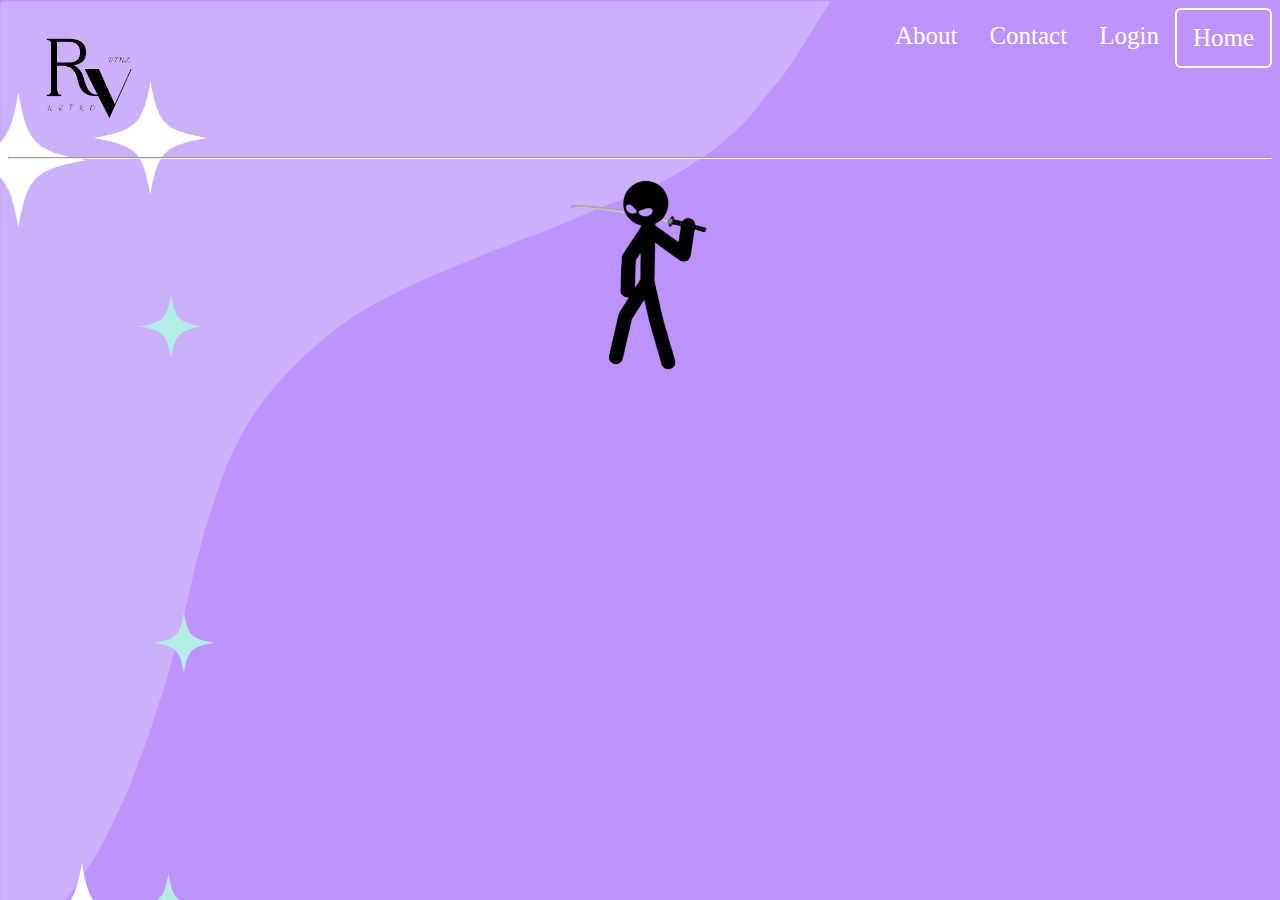
<file: index.html>
<!DOCTYPE html>
<html lang="en">
<head>
    <meta charset="UTF-8">
    <title>Retrovinz</title>
    <link rel="stylesheet" href="./style.css">
</head>
<body>
    

    <div class="topnav">
        <img src="./web design/IMG_9548-removebg-preview.png" width="150px">
        <a class="active" href="#home">Home</a>
        <a href="../project/multi page/login.html">Login</a>
        <a href="https://www.instagram.com/folafyk/">Contact</a>
        <a href="#about">About</a>
      </div><br>
<hr>
<img id="stickman" src="./web design/stickman-removebg-preview.png" alt="">
   
</body>
</html>
</file>
<file: style.css>
body{
  background-image: url(main\ purple.png);
}

h1{
  text-align: center; 
  color:antiquewhite;
  font-family: cursive;
  font-weight:bold;
}


.topnav {
  overflow: hidden;
}
  
.topnav a {
  float: right;
  color: white;
  text-align: center;
  padding: 14px 16px;
  text-decoration: none;
  font-size: 25px;  
}
  
.topnav a:hover {
  background-color: #ddd;
  color:black;
}
  
.topnav a.active {
  background-color:transparent;
  border: 2px solid #0099CC;
  border-radius: 6px; 
  border-color: white;
  color: white;
}

#stickman{
  display: block;
  margin-left: auto;
  margin-right: auto;
  width: 30%;
}
</file>
